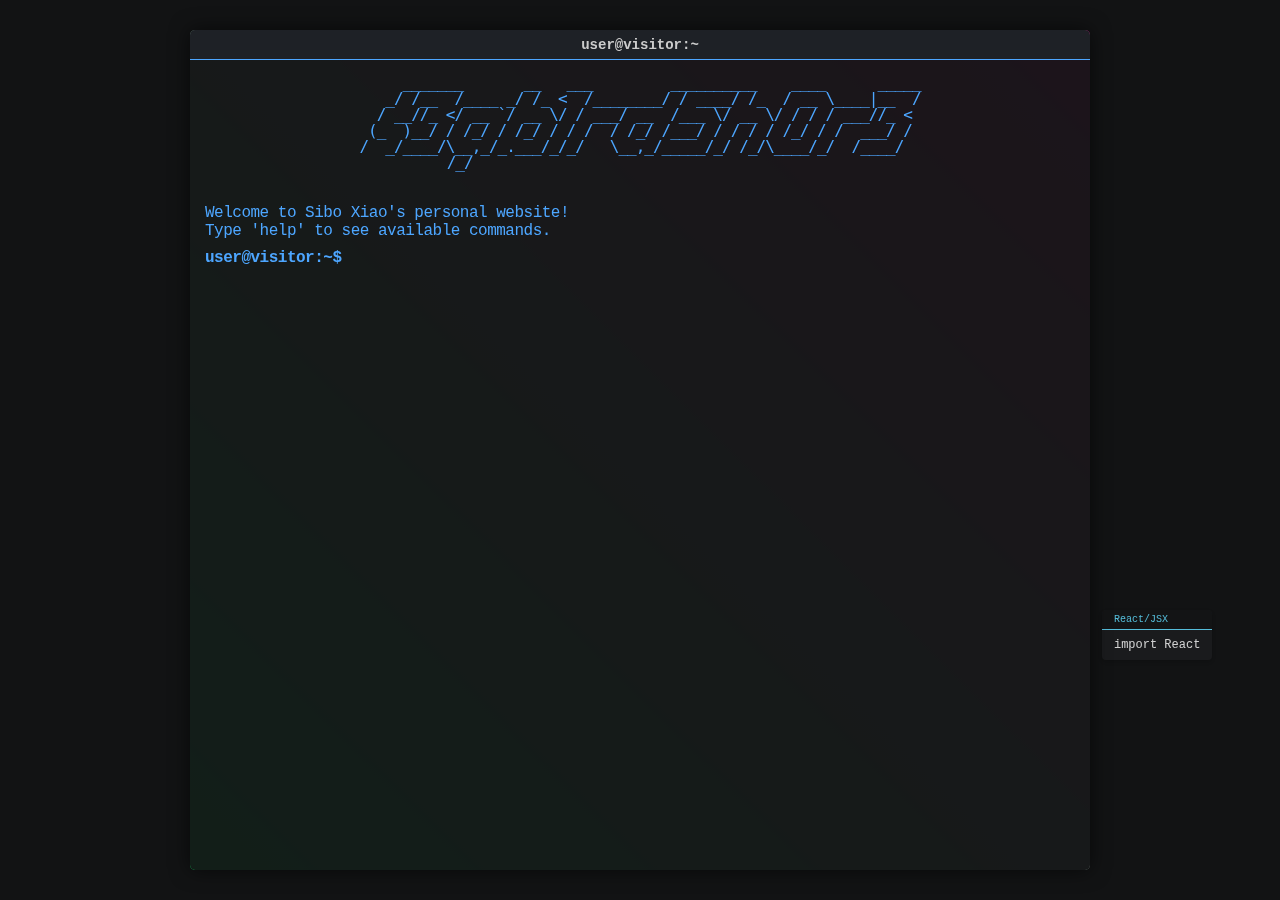
<file: index.html>
<!DOCTYPE html>
<html lang="en">
<head>
    <meta charset="UTF-8">
    <meta name="viewport" content="width=device-width, initial-scale=1.0">
    <title>Sibo Xiao | Hub</title>
    <link rel="stylesheet" href="styles.css">
    <link rel="stylesheet" href="terminal-effects.css">
    <link rel="icon" href="terminal-fill.svg" type="image/svg+xml">
</head>
<body>
    <div class="terminal">
        <div class="terminal-header">
            <div class="buttons">
                <div class="button minimize">−</div>
                <div class="button maximize">□</div>
            </div>
            <div class="title">user@visitor:~</div>
        </div>
        <div class="terminal-content" id="terminal-content">
            <pre id="ascii-art">
     _______       __   ___         __________    ____      _____
   _/ /__  /____ _/ /_ &lt;  /________/ / ____/ /_  / __ \____|__  /
  / __//_ &lt;/ __ `/ __ \/ / ___/ __  /___ \/ __ \/ / / / ___//_ &lt; 
 (_  )__/ / /_/ / /_/ / / /  / /_/ /___/ / / / / /_/ / /  ___/ / 
/  _/____/\__,_/_.___/_/_/   \__,_/_____/_/ /_/\____/_/  /____/  
                            /_/                                                                                          
            </pre>
            <div class="command-history" id="command-history"></div>
            <div class="command-line">
                <span class="prompt">user@visitor:~$</span>
                <input type="text" id="command-input" autofocus autocomplete="off">
            </div>
        </div>
    </div>
    <script src="script.js"></script>
    <script src="typewriter-background.js"></script>
    <script src="terminal-effects.js"></script>
</body>
</html>
</file>
<file: styles.css>
* {
    margin: 0;
    padding: 0;
    box-sizing: border-box;
    font-family: 'Courier New', monospace;
}

body {
    background-color: #121314;
    height: 100vh;
    display: flex;
    justify-content: center;
    align-items: center;
    padding: 0;
    margin: 0;
}

.terminal {
    width: calc(100% - 60px);
    max-width: 900px;
    height: calc(100vh - 60px);
    margin: 30px;
    background-color: #121314;
    border-radius: 5px;
    
    /* 原始蓝色光晕阴影 */
    /* box-shadow: 0 0 30px rgba(77, 166, 255, 0.2), 0 0 10px rgba(0, 0, 0, 0.6); */
    
    /* 方案1：经典黑色阴影（低调现代风格）*/
    /* box-shadow: 0 0 30px rgba(0, 0, 0, 0.5), 0 5px 15px rgba(0, 0, 0, 0.7); */
    
    /* 方案2：绿色黑客风格 */
    box-shadow: 0 0 30px rgba(0, 255, 0, 0.15), 0 0 10px rgba(0, 0, 0, 0.6);
    
    /* 方案3：霓虹紫效果 */
    /* box-shadow: 0 0 30px rgba(140, 0, 255, 0.2), 0 0 10px rgba(0, 0, 0, 0.6); */
    
    /* 方案4：赛博朋克红橙渐变效果 */
    /* box-shadow: 0 0 20px rgba(255, 50, 0, 0.2), 0 0 40px rgba(255, 165, 0, 0.1), 0 0 10px rgba(0, 0, 0, 0.6); */
    
    /* 方案5：暗色金属质感 */
    /* box-shadow: 0 2px 5px rgba(0, 0, 0, 0.7), 0 0 15px rgba(120, 120, 120, 0.3), inset 0 0 10px rgba(0, 0, 0, 0.5); */
    
    overflow: hidden;
    display: flex;
    flex-direction: column;
    position: relative;
    z-index: 2;
    border: 2px solid #4da6ff; /* 这里也可以考虑改变边框颜色以匹配阴影 */
}

.terminal-header {
    background-color: #1e2126;
    height: 30px;
    display: flex;
    align-items: center;
    padding: 0 10px;
    position: relative;
    border-bottom: 1px solid #4da6ff;
}

.buttons {
    display: flex;
    align-items: center;
}

.button {
    width: 12px;
    height: 12px;
    margin-right: 8px;
    font-size: 12px;
    color: #cccccc;
    display: flex;
    align-items: center;
    justify-content: center;
}

.close {
    background-color: transparent;
}

.minimize {
    background-color: transparent;
    display: none;
}

.maximize {
    background-color: transparent;
    display: none;
}

.title {
    position: relative;
    left: 0;
    transform: none;
    color: #cccccc;
    font-size: 14px;
    font-weight: bold;
    flex-grow: 1;
    text-align: center;
}

.terminal-content {
    flex: 1;
    background-color: rgba(18, 19, 20, 0.95);
    color: #f0f0f0;
    padding: 15px;
    overflow-y: auto;
    font-size: 16px;
    line-height: 0.92;
    letter-spacing: -0.5px;
    scrollbar-width: none; /* Firefox */
    -ms-overflow-style: none; /* IE and Edge */
}

.terminal-content::-webkit-scrollbar {
    display: none; /* Chrome, Safari, Opera */
}

#ascii-art {
    color: #4da6ff;
    margin-bottom: 20px;
    white-space: pre;
    font-family: monospace;
    text-align: center;
    letter-spacing: -1px;
    line-height: 1; /* 保持ASCII art的行高 */
}

.command-history {
    margin-bottom: 10px;
    line-height: 0.8; /* 减小非ASCII art部分的行高 */
}

.command-line {
    display: flex;
    align-items: center;
    position: relative;
    padding: 2px 0;
}

.prompt {
    color: #4da6ff;
    margin-right: 5px;
    font-weight: bold;
}

#command-input {
    background: transparent;
    border: none;
    outline: none;
    color: #f8f8f8;
    font-size: 16px;
    flex: 1;
    font-family: 'Courier New', monospace;
    caret-color: #f8f8f8;
}

.output {
    margin: 5px 0; /* 减小上下间距 */
    white-space: pre-wrap;
    letter-spacing: -0.5px;
}

.error {
    color: #ff5252;
}

.info {
    color: #4da6ff;
}

.success {
    color: #4caf50;
}

/* 添加一个闪烁的光标效果 */
@keyframes blink {
    0%, 100% { opacity: 1; }
    50% { opacity: 0; }
}

.cursor {
    display: inline-block;
    width: 8px;
    height: 16px;
    background-color: #f8f8f8;
    animation: blink 1s step-end infinite;
}

/* 页面A的样式 */
.page-a {
    padding: 20px;
    line-height: 1.6;
}

/* 响应式设计 */
@media (max-width: 768px) {
    .terminal {
        height: 85vh;
        max-width: 100%;
    }
    
    #ascii-art {
        font-size: 12px;
    }
    
    .terminal-content {
        font-size: 14px;
    }
}

.interaction-group {
    margin-bottom: 15px;
    padding: 3px 0;
    border-radius: 3px;
    transition: background-color 0.3s ease;
}

.interaction-group:hover {
    background-color: rgba(77, 166, 255, 0.05);
}

/* 悬浮窗口样式 */
.floating-window {
    position: absolute;
    top: 10%;
    left: 10%;
    width: 80%;
    max-width: 800px;
    max-height: 80%;
    background-color: #1e1f21;
    border: 2px solid #4da6ff;
    border-radius: 8px;
    
    /* 更新阴影效果以匹配终端 - 绿色黑客风格 */
    box-shadow: 0 0 30px rgba(0, 255, 0, 0.2), 0 5px 15px rgba(0, 0, 0, 0.5);
    
    z-index: 100;
    display: flex;
    flex-direction: column;
    overflow: hidden;
    transform: scale(0.1);
    opacity: 0;
    transition: transform 0.3s cubic-bezier(0.18, 0.89, 0.32, 1.28), opacity 0.3s ease;
}

.floating-window.show {
    transform: scale(1);
    opacity: 1;
    animation: windowAppear 0.3s cubic-bezier(0.18, 0.89, 0.32, 1.28);
}

@keyframes windowAppear {
    0% {
        transform: scale(0.1);
        opacity: 0;
    }
    70% {
        transform: scale(1.05);
        opacity: 1;
    }
    100% {
        transform: scale(1);
        opacity: 1;
    }
}

.floating-window-header {
    background-color: #1e2126;
    height: 36px;
    display: flex;
    align-items: center;
    padding: 0 15px;
    cursor: move;
    border-bottom: 1px solid #4da6ff;
    user-select: none;
}

.floating-window-title {
    color: #f0f0f0;
    font-size: 14px;
    font-weight: bold;
    flex-grow: 1;
}

.floating-window-controls {
    display: flex;
    align-items: center;
}

.floating-window-control {
    width: 14px;
    height: 14px;
    margin-left: 10px;
    background-color: #ff5252;
    border-radius: 50%;
    display: flex;
    align-items: center;
    justify-content: center;
    color: #1e1f21;
    font-size: 10px;
    font-weight: bold;
    cursor: pointer;
    user-select: none;
}

.floating-window-control:hover {
    background-color: #ff6e6e;
}

.floating-window-content {
    flex: 1;
    overflow-y: auto;
    padding: 20px;
}

.overlay {
    position: fixed;
    top: 0;
    left: 0;
    width: 100%;
    height: 100%;
    background-color: rgba(0, 0, 0, 0.5);
    z-index: 99;
    opacity: 0;
    transition: opacity 0.3s ease;
    pointer-events: none;
}

.overlay.show {
    opacity: 1;
    pointer-events: auto;
}

/* 响应式设计调整 */
@media (max-width: 768px) {
    .floating-window {
        width: 90%;
        max-height: 85%;
        top: 5%;
        left: 5%;
    }
}

/* 打字机效果 */
.typewriter-text {
    overflow: hidden;
    border-right: 2px solid #4da6ff;
    white-space: nowrap;
    margin: 0;
    color: #4da6ff;
    animation: blink-caret 0.75s step-end infinite;
    font-family: 'Courier New', monospace;
    letter-spacing: 0.15em;
    text-shadow: 0 0 5px rgba(77, 166, 255, 0.5);
}

@keyframes typing {
    from { width: 0 }
    to { width: 100% }
}

@keyframes blink-caret {
    from, to { border-color: transparent }
    50% { border-color: #4da6ff }
}

/* 悬浮窗口内容样式 */
.floating-window-content h1 {
    color: #4da6ff;
    margin-bottom: 20px;
    text-align: center;
}

.floating-window-content p {
    margin-bottom: 15px;
    line-height: 1.6;
    color: #f0f0f0;
}

.floating-window-content ul {
    margin: 15px 0;
    padding-left: 20px;
}

.floating-window-content ul li {
    margin-bottom: 8px;
    color: #f0f0f0;
    position: relative;
}

.floating-window-content ul li::before {
    content: "$ ";
    color: #4da6ff;
    position: absolute;
    left: -20px;
}
</file>
<file: terminal-effects.css>
/* 终端视觉效果样式替代方案 */
/* 将需要的效果复制到styles.css中的.terminal样式中 */

/* 效果1：磨砂玻璃效果 */
.terminal-glassmorphism {
    background-color: rgba(18, 19, 20, 0.7) !important;
    backdrop-filter: blur(10px) !important;
    box-shadow: 0 8px 32px rgba(0, 0, 0, 0.3) !important;
    border: 1px solid rgba(255, 255, 255, 0.1) !important;
}

/* 效果2：渐变边框 */
.terminal-gradient-border {
    background-color: #121314 !important;
    box-shadow: 0 0 20px rgba(0, 0, 0, 0.6) !important;
    border: none !important;
    position: relative !important;
}

.terminal-gradient-border::before {
    content: '';
    position: absolute;
    top: -2px;
    left: -2px;
    right: -2px;
    bottom: -2px;
    background: linear-gradient(45deg, #4da6ff, #00ff66, #ff00a0, #4da6ff);
    z-index: -1;
    border-radius: 7px;
    background-size: 400% 400%;
    animation: gradientBorder 3s ease infinite;
}

@keyframes gradientBorder {
    0% { background-position: 0% 50%; }
    50% { background-position: 100% 50%; }
    100% { background-position: 0% 50%; }
}

/* 效果3：像素风格边框 */
.terminal-pixel-border {
    background-color: #121314 !important;
    box-shadow: 0 0 20px rgba(0, 0, 0, 0.6) !important;
    border: 4px solid !important;
    border-image: repeating-linear-gradient(45deg, #4da6ff, #4da6ff 8px, transparent 8px, transparent 16px) 4 !important;
}

/* 效果4：凸起的新拟物风格 */
.terminal-neumorphism {
    background: linear-gradient(145deg, #0e0f10, #1a1b1d) !important;
    box-shadow: 5px 5px 10px #0a0a0b, -5px -5px 10px #1e1f21 !important;
    border: none !important;
}

/* 效果5：CRT显示器效果 */
.terminal-crt {
    background-color: #121314 !important;
    box-shadow: 0 0 20px rgba(0, 0, 0, 0.6) !important;
    border: 2px solid #4da6ff !important;
    position: relative !important;
    overflow: hidden !important;
}

.terminal-crt::before {
    content: " ";
    display: block;
    position: absolute;
    top: 0;
    left: 0;
    bottom: 0;
    right: 0;
    background: linear-gradient(rgba(18, 16, 16, 0) 50%, rgba(0, 0, 0, 0.25) 50%), linear-gradient(90deg, rgba(255, 0, 0, 0.06), rgba(0, 255, 0, 0.02), rgba(0, 0, 255, 0.06));
    background-size: 100% 2px, 3px 100%;
    pointer-events: none;
    z-index: 999;
}

.terminal-crt::after {
    content: " ";
    display: block;
    position: absolute;
    top: 0;
    left: 0;
    bottom: 0;
    right: 0;
    background: rgba(18, 16, 16, 0.1);
    opacity: 0;
    z-index: 999;
    pointer-events: none;
    animation: flicker 0.15s infinite;
}

@keyframes flicker {
    0% { opacity: 0.27861; }
    5% { opacity: 0.34769; }
    10% { opacity: 0.23604; }
    15% { opacity: 0.90626; }
    20% { opacity: 0.18128; }
    25% { opacity: 0.83891; }
    30% { opacity: 0.65583; }
    35% { opacity: 0.67807; }
    40% { opacity: 0.26559; }
    45% { opacity: 0.84693; }
    50% { opacity: 0.96019; }
    55% { opacity: 0.08594; }
    60% { opacity: 0.20313; }
    65% { opacity: 0.71988; }
    70% { opacity: 0.53455; }
    75% { opacity: 0.37288; }
    80% { opacity: 0.71428; }
    85% { opacity: 0.70419; }
    90% { opacity: 0.7003; }
    95% { opacity: 0.36108; }
    100% { opacity: 0.24387; }
}

/* 效果6：纹理背景 */
.terminal-textured {
    background-color: #121314 !important;
    background-image: url("data:image/svg+xml,%3Csvg width='20' height='20' viewBox='0 0 20 20' xmlns='http://www.w3.org/2000/svg'%3E%3Cg fill='%232d2d2d' fill-opacity='0.4' fill-rule='evenodd'%3E%3Ccircle cx='3' cy='3' r='1'/%3E%3Ccircle cx='13' cy='13' r='1'/%3E%3C/g%3E%3C/svg%3E") !important;
    box-shadow: 0 0 20px rgba(0, 0, 0, 0.6) !important;
    border: 2px solid #4da6ff !important;
}

/* 效果7：金属质感 */
.terminal-metallic {
    background: linear-gradient(135deg, #1a1c1e 0%, #121314 100%) !important;
    box-shadow: 
        inset 0 0 0 1px rgba(255, 255, 255, 0.05),
        inset 0 1px 0 0 rgba(255, 255, 255, 0.1),
        inset 0 -1px 0 0 rgba(0, 0, 0, 0.2),
        0 5px 15px rgba(0, 0, 0, 0.5) !important;
    border: 1px solid rgba(0, 0, 0, 0.5) !important;
}

/* 效果8：霓虹边框 */
.terminal-neon-border {
    background-color: #121314 !important;
    box-shadow: 0 0 20px rgba(0, 0, 0, 0.6) !important;
    border: 3px solid #4da6ff !important;
    position: relative !important;
}

.terminal-neon-border::before {
    content: '';
    position: absolute;
    top: -4px;
    left: -4px;
    right: -4px;
    bottom: -4px;
    border: 1px solid #4da6ff;
    border-radius: 7px;
    filter: blur(5px);
    opacity: 0.7;
    z-index: -1;
    animation: neonPulse 1.5s ease-in-out infinite alternate;
}

@keyframes neonPulse {
    from { opacity: 0.5; filter: blur(5px); }
    to { opacity: 1; filter: blur(7px); }
}

/* 使用方法：
1. 将此CSS文件链接到HTML文件中
2. 在终端div上添加所需的效果类名
   例如：<div class="terminal terminal-crt">
3. 或者通过JavaScript动态应用：
   document.querySelector('.terminal').classList.add('terminal-glassmorphism');
*/
</file>
